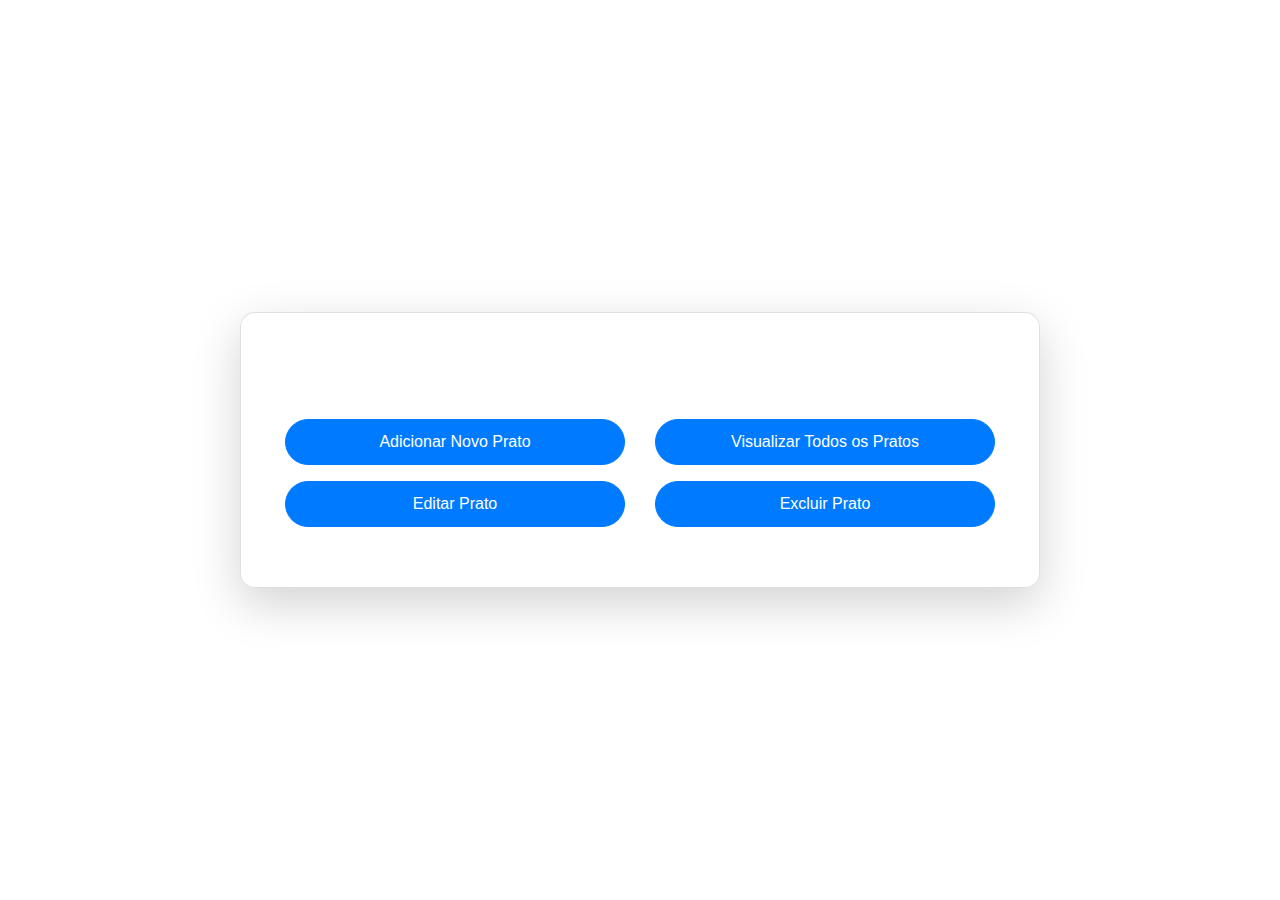
<file: Restorante Actualizado/admin-dashboard.html>
<!DOCTYPE html>
<html lang="pt-BR">
<head>
    <meta charset="UTF-8">
    <meta name="viewport" content="width=device-width, initial-scale=1.0">
    <title>Admin Dashboard</title>
    <link href="https://stackpath.bootstrapcdn.com/bootstrap/4.5.2/css/bootstrap.min.css" rel="stylesheet">
    <link href="https://cdnjs.cloudflare.com/ajax/libs/animate.css/4.1.1/animate.min.css" rel="stylesheet">
    <style>
        /* Custom styles */
        body {
            background-image: url('C:/xampp/htdocs/Restaurant/images/home-bg.jpg');
            background-size: cover;
            background-position: center;
            color: #fff;
        }
        .container-fluid {
            height: 100vh;
            display: flex;
            justify-content: center;
            align-items: center;
        }
        .card {
            background: rgba(255, 255, 255, 0.9);
            border-radius: 15px;
            box-shadow: 0px 0px 20px 0px rgba(0, 0, 0, 0.75);
            overflow: hidden;
        }
        .card-body {
            padding: 20px;
        }
        .btn-block {
            border-radius: 25px;
            padding: 10px;
            font-size: 16px;
        }
    </style>
</head>
<body>
    <div class="container-fluid">
        <div class="card p-4 shadow-lg animate__animated animate__fadeIn" style="width: 100%; max-width: 800px;">
            <div class="card-body text-center">
                <h2 class="card-title mb-4 animate__animated animate__bounceInDown">Admin Dashboard</h2>
                <div class="row">
                    <div class="col-md-6 mb-3 animate__animated animate__fadeInUp">
                        <a href="add-dish.html" class="btn btn-primary btn-block">Adicionar Novo Prato</a>
                    </div>
                    <div class="col-md-6 mb-3 animate__animated animate__fadeInUp animate__delay-1s">
                        <a href="view-dishes.php" class="btn btn-primary btn-block">Visualizar Todos os Pratos</a>
                    </div>
                    <div class="col-md-6 mb-3 animate__animated animate__fadeInUp animate__delay-2s">
                        <a href="edit-dish.html" class="btn btn-primary btn-block">Editar Prato</a>
                    </div>
                    <div class="col-md-6 mb-3 animate__animated animate__fadeInUp animate__delay-3s">
                        <a href="delete-dish.html" class="btn btn-primary btn-block">Excluir Prato</a>
                    </div>
                </div>
            </div>
        </div>
    </div>
    <script src="https://code.jquery.com/jquery-3.5.1.slim.min.js"></script>
    <script src="https://cdn.jsdelivr.net/npm/@popperjs/core@2.9.2/dist/umd/popper.min.js"></script>
    <script src="https://stackpath.bootstrapcdn.com/bootstrap/4.5.2/js/bootstrap.min.js"></script>
</body>
</html>
</file>
